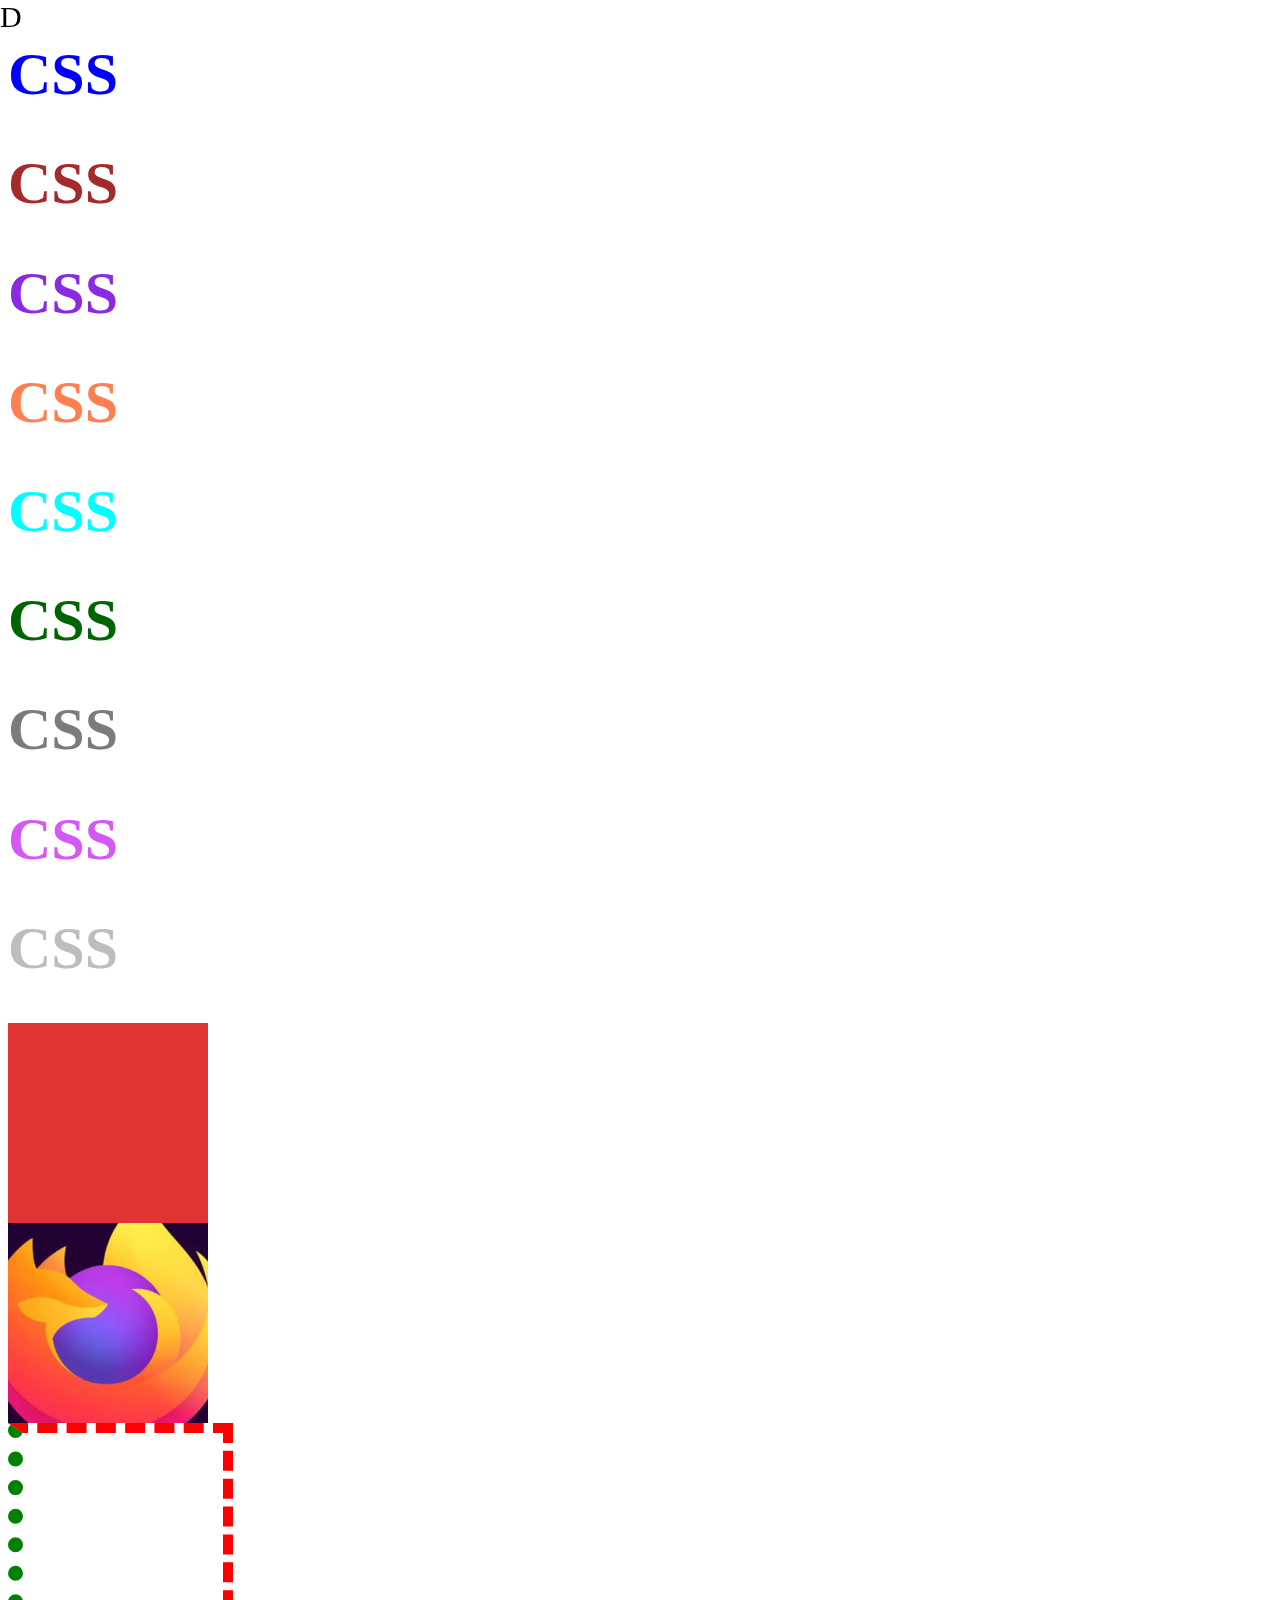
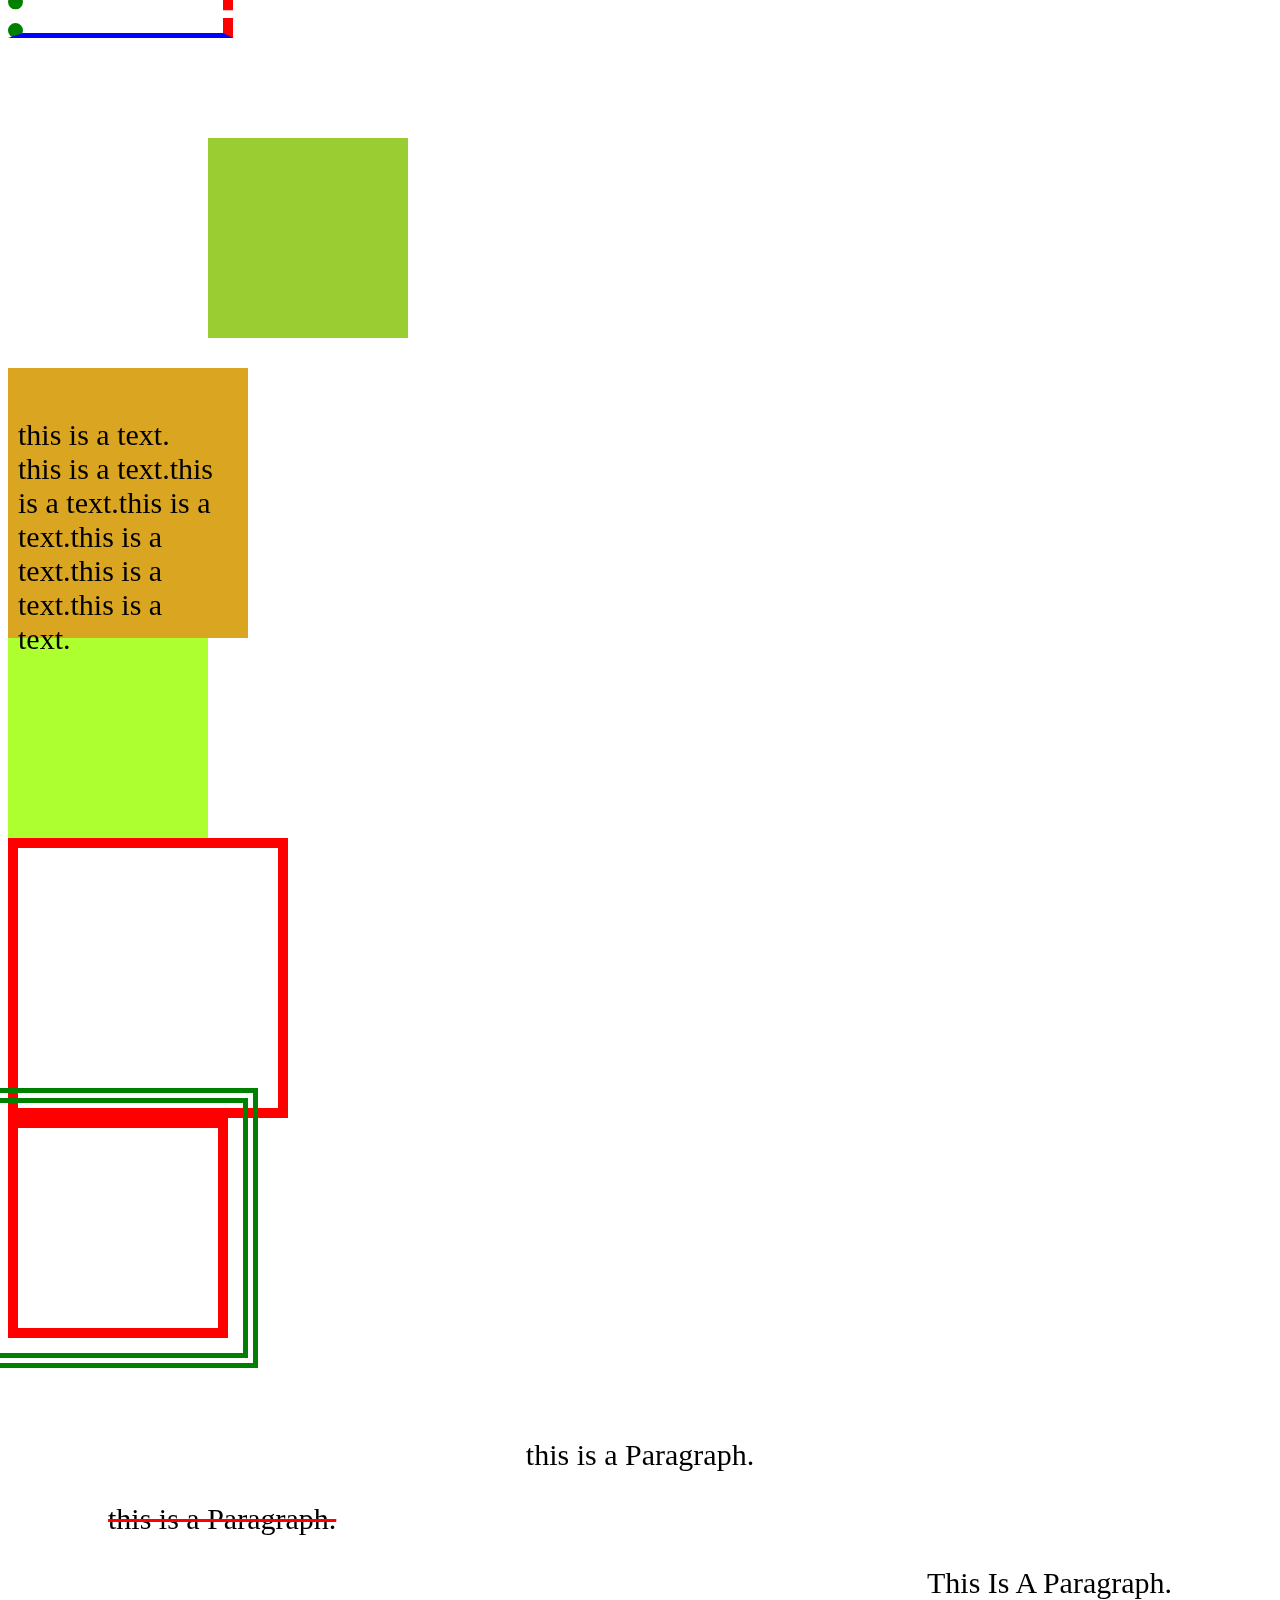
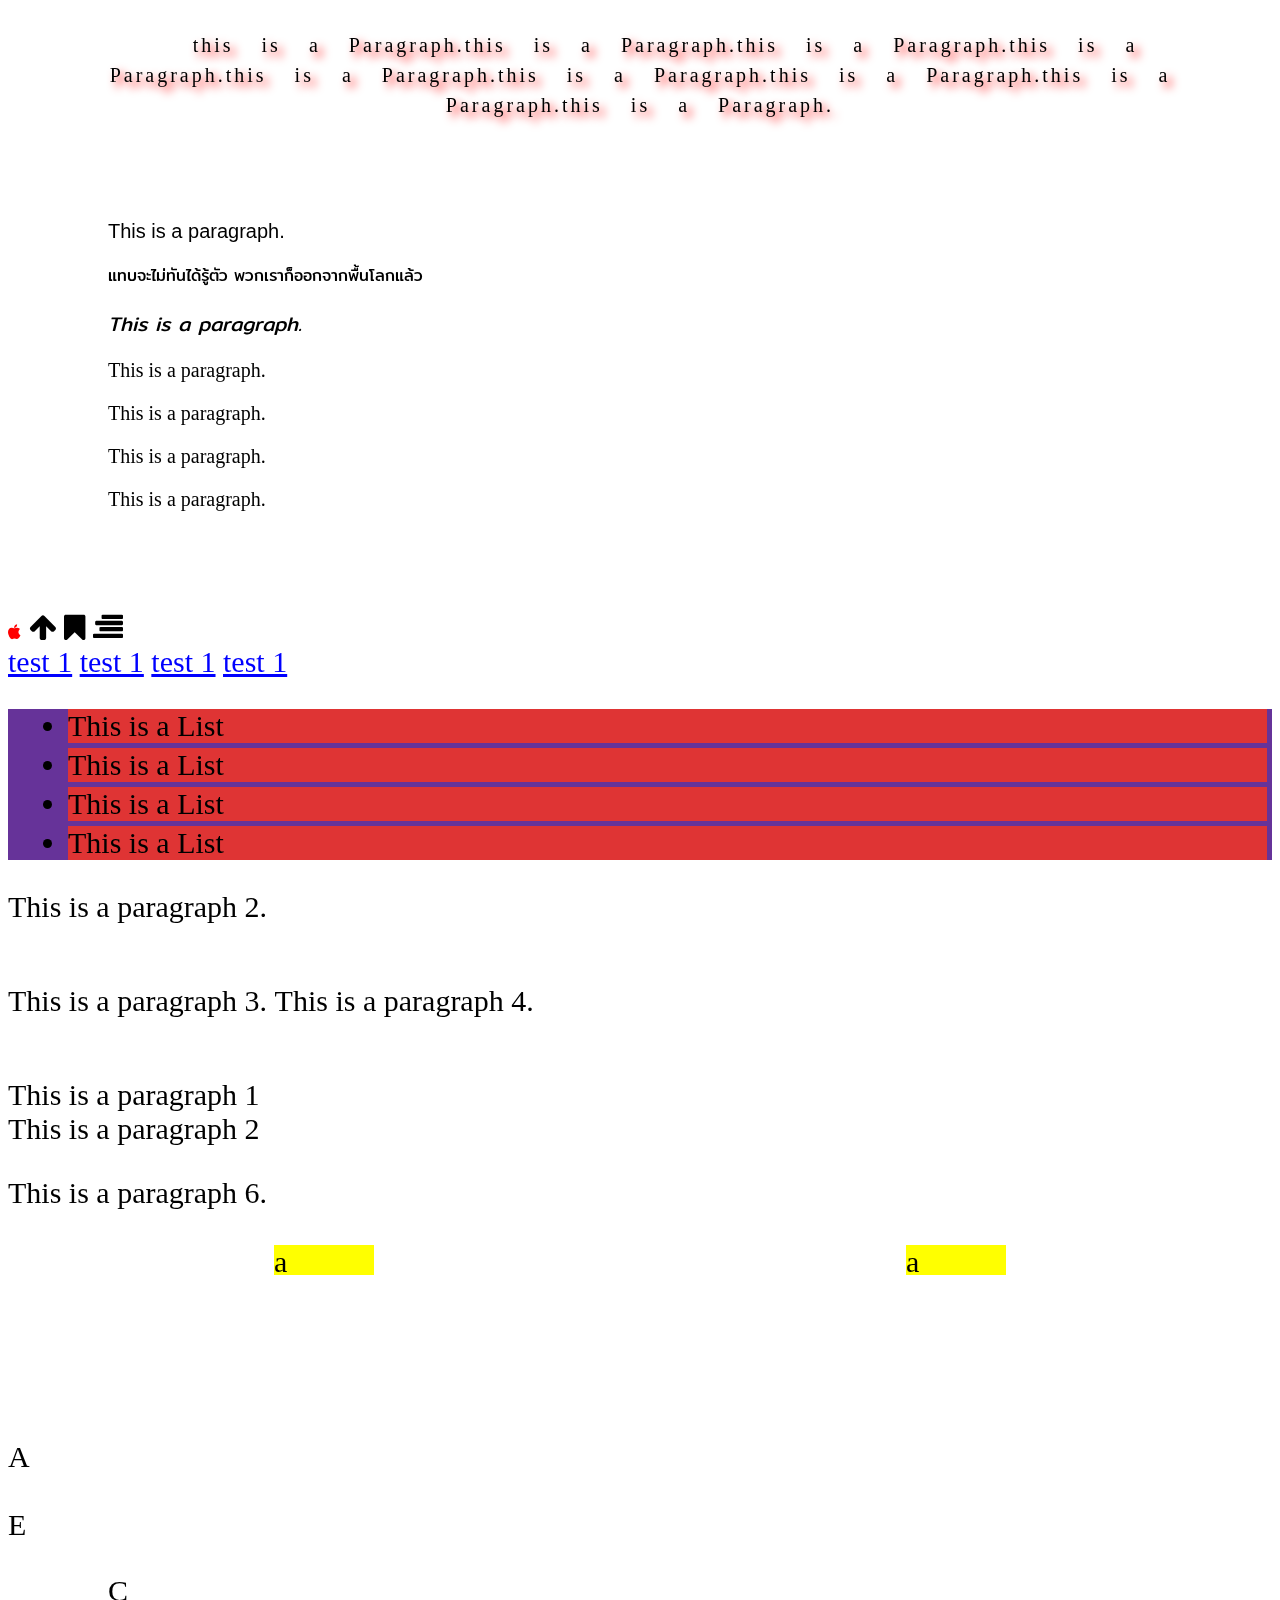
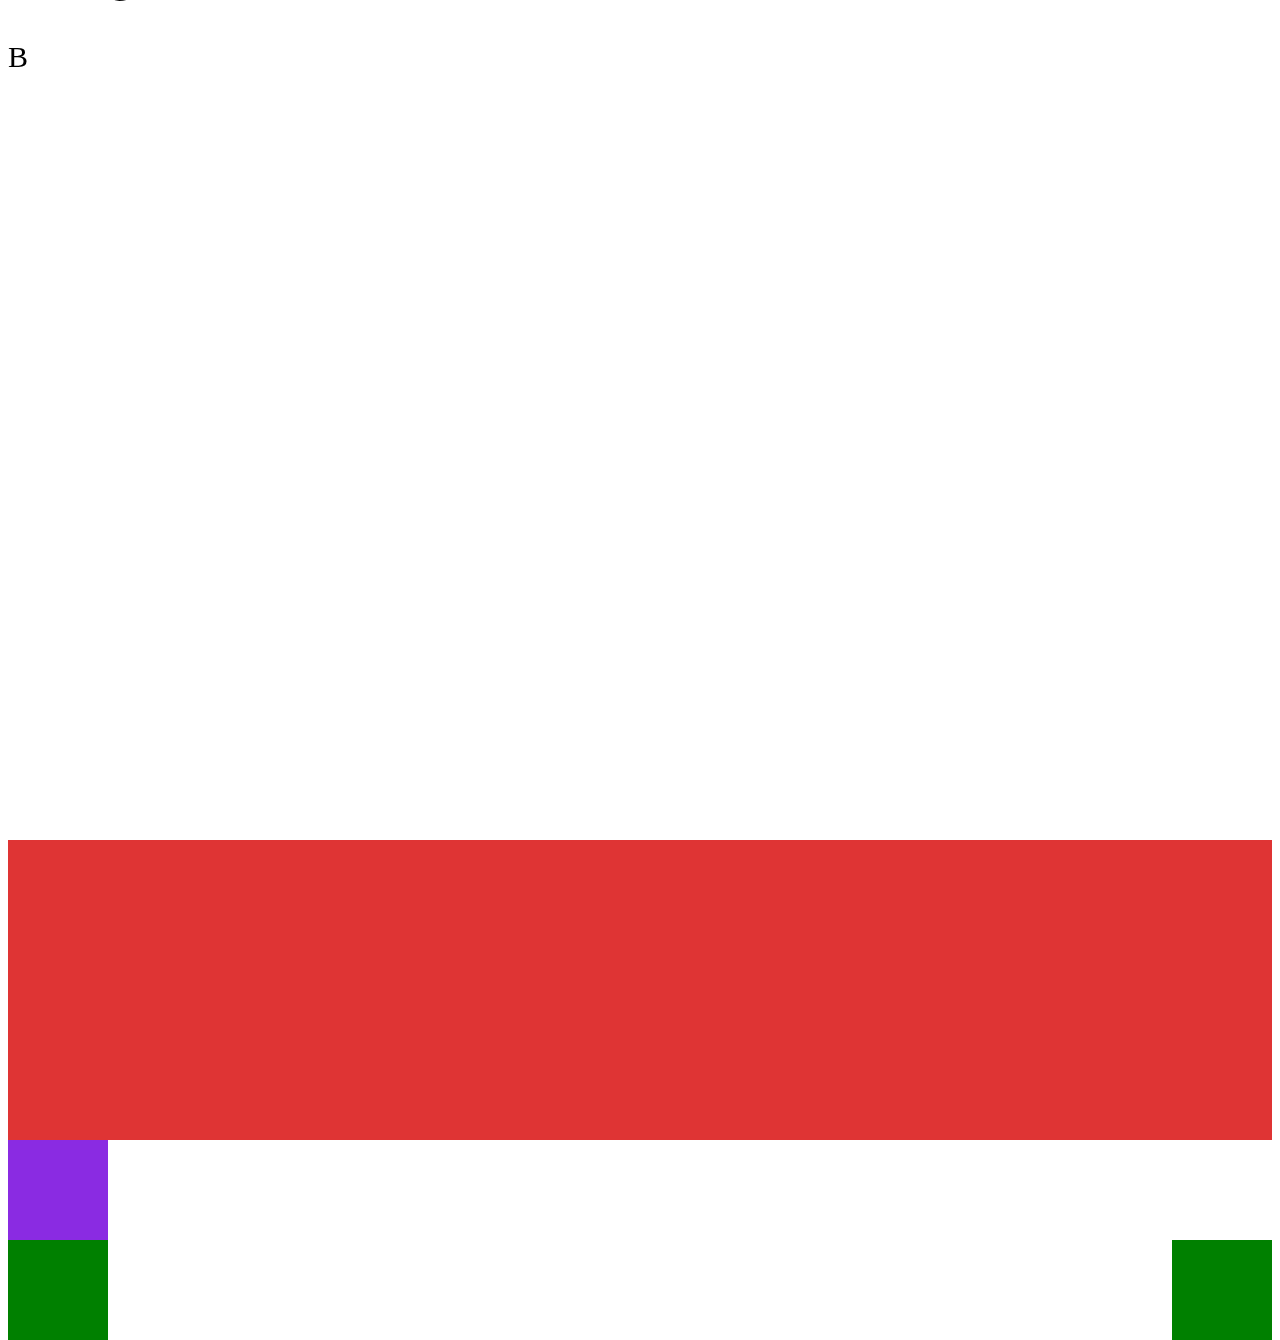
<file: css.html>
<!DOCTYPE html>
<html>
  <head>
    <meta charset="utf-8" />
    <link rel="stylesheet" href="css/style.css" />
    <link
      rel="stylesheet"
      href="https://stackpath.bootstrapcdn.com/font-awesome/4.7.0/css/font-awesome.min.css"
    />
    <!-- <link
      href="https://fonts.googleapis.com/css?family=Mitr:300,400,700&display=swap&subset=thai"
      rel="stylesheet"
    /> -->
    <style>
      h1 {
        color: blueviolet;
      }
      .important {
        color: brown !important;
      }
      #myHead {
        color: coral;
      }
      .first h1 {
        color: aqua;
      }
      .first > h1 {
        color: darkgreen;
      }
      .rgb h1 {
        color: rgb(123, 123, 123);
      }
      .hex h1 {
        color: #d458f5;
      }
      .rgba h1 {
        color: rgba(123, 123, 123, 0.5);
        /* color: rosybrown; COMMENT OUT */
      }
    </style>
  </head>
  <body>
    <h1 style="color:blue;">CSS</h1>
    <h1 class="important" style="color:blue;">CSS</h1>
    <h1>CSS</h1>
    <h1 id="myHead">CSS</h1>
    <div class="first">
      <div>
        <h1>CSS</h1>
      </div>
    </div>
    <div class="first">
      <h1>CSS</h1>
    </div>
    <div class="rgb">
      <h1>CSS</h1>
    </div>
    <div class="hex">
      <h1>CSS</h1>
    </div>
    <div class="rgba">
      <h1>CSS</h1>
    </div>

    <div class="background-color width200"></div>
    <div class="background-image width200"></div>
    <div class="border width200"></div>
    <div class="margin width200"></div>
    <div class="padding width200">
      this is a text. this is a text.this is a text.this is a text.this is a
      text.this is a text.this is a text.
    </div>
    <div class="width-height"></div>
    <div class="mixed-width"></div>
    <div class="outline width200"></div>

    <div class="text">
      <p>this is a Paragraph.</p>
      <p class="left">this is a Paragraph.</p>
      <p class="right">this is a Paragraph.</p>
      <p class="indent">
        this is a Paragraph.this is a Paragraph.this is a Paragraph.this is a
        Paragraph.this is a Paragraph.this is a Paragraph.this is a
        Paragraph.this is a Paragraph.this is a Paragraph.
      </p>
    </div>
    <div class="font">
      <p>This is a paragraph.</p>
      <p>แทบจะไม่ทันได้รู้ตัว พวกเราก็ออกจากพื้นโลกแล้ว</p>
      <p>This is a paragraph.</p>
      <p>This is a paragraph.</p>
      <p>This is a paragraph.</p>
      <p>This is a paragraph.</p>
      <p>This is a paragraph.</p>
    </div>
    <div class="icon">
      <i class="fa fa-apple"></i>
      <i class="fa fa-arrow-up"></i>
      <i class="fa fa-bookmark"></i>
      <i class="fa fa-align-right"></i>
    </div>

    <div class="link">
      <a href="/css.html">test 1</a>
      <a href="/a">test 1</a>
      <a href="/b">test 1</a>
      <a href="/c">test 1</a>
    </div>

    <div class="list">
      <ul>
        <li>This is a List</li>
        <li>This is a List</li>
        <li>This is a List</li>
        <li>This is a List</li>
      </ul>
    </div>

    <div class="display">
      <p>This is a paragraph 1.</p>
      <p>This is a paragraph 2.</p>
      <p>This is a paragraph 3.</p>
      <p>This is a paragraph 4.</p>
      <p>
        <div>This is a paragraph 1</div>
        <div>This is a paragraph 2</div>
      </p>
      <p>This is a paragraph 6.</p>
    </div>

    <div class="flex">
      <div class="flex-item">a</div>
      <div class="flex-item">a</div>
      <!-- <div class="flex-item">a</div>
      <div class="flex-item">a</div> -->
    </div>

    <div class="position">
      <div>A</div>
      <div>B</div>
      <div>C</div>
      <div>D</div>
      <div>E</div>
    </div>

    <div class="overflow">
      <div class="box"></div>
    </div>

    <div class="float">
      <div class="normal"></div>
      <div class="left"></div>
      <div class="right"></div>
    </div>
  </body>
</html>
</file>
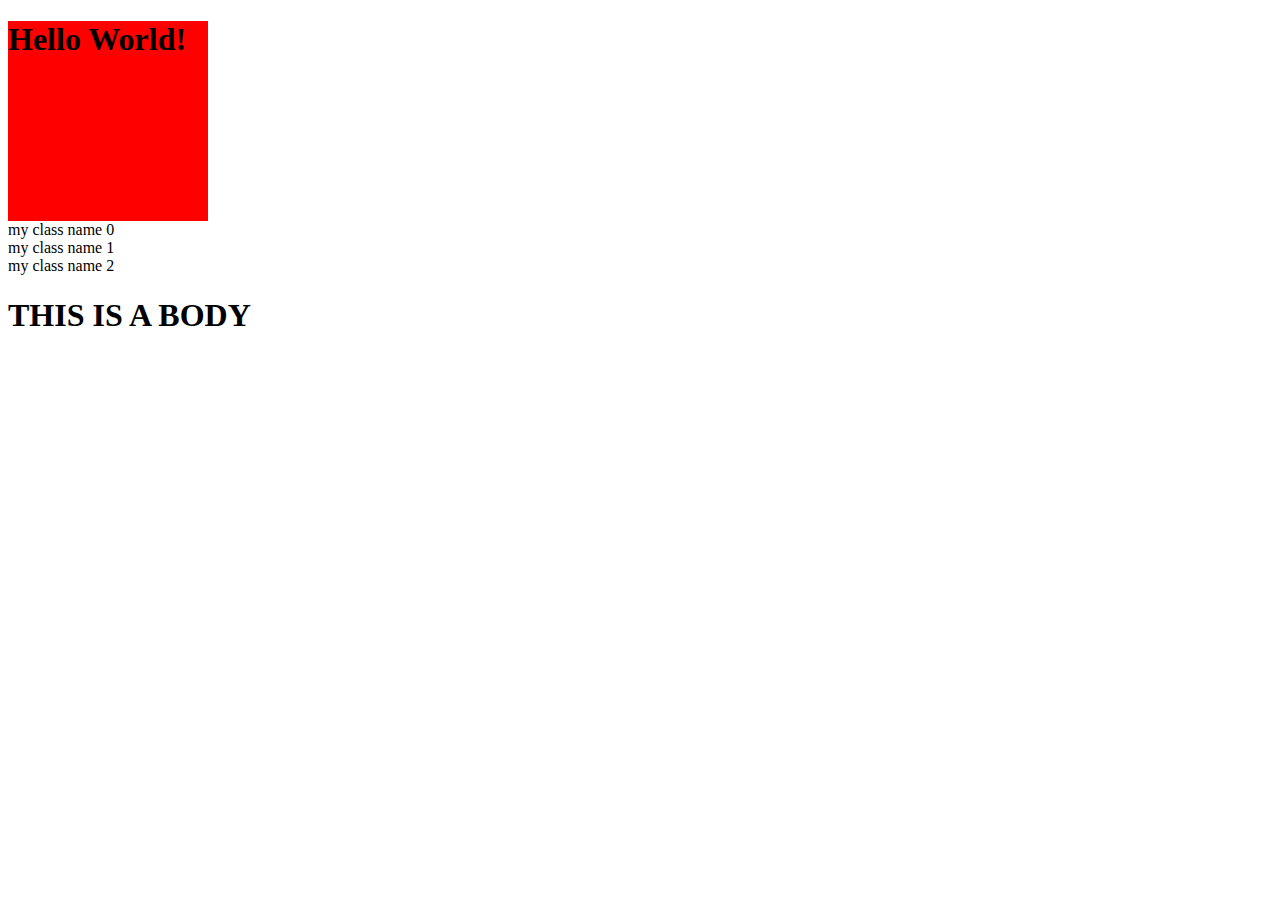
<file: js.html>
<!DOCTYPE html>
<html>
  <head>
    <meta charset="utf-8" />
  </head>
  <body>
    <div id="myDiv"></div>
    <div class="myClassName"></div>
    <div class="myClassName"></div>
    <div class="myClassName"></div>
    <script src="js/main.js" type="text/javascript"></script>
  </body>
</html>
</file>
<file: css/style.css>
@import url("https://fonts.googleapis.com/css?family=Mitr:300,400,700&display=swap&subset=thai");
h1 {
  color: red;
}
.width200 {
  width: 200px;
  height: 200px;
}
.background-color {
  background-color: #df3434;
}
.background-image {
  background-image: url("/image/firefox.jpg");
  background-position: center;
  /* background-size: contain; */
  background-repeat: no-repeat;
}
.border {
  border: 10px solid red;
  border: 10px dotted red;
  border: 10px dashed red;
  border-bottom: 5px solid blue;
  border-left: 15px dotted green;
}
.margin {
  margin: 50px 100px 30px 100px;
  background-color: yellowgreen;
  margin-left: 200px;
  margin-top: 100px;
}

.padding {
  background-color: goldenrod;
  padding-left: 50px;
  padding-top: 100px;
  padding: 50px 30px 20px 10px;
}

.width-height {
  width: 300px;
  height: 400px;
  background-color: greenyellow;
  width: 50%;
  height: 30vw;
  width: 200pt;
  width: 15cm;
  max-width: 200px;
  width: 1000px;
  max-height: 200px;
  height: 100vh;
}
.mixed-width {
  width: 200px;
  height: 200px;
  padding: 30px;
  /* margin: 50px; */
  border: 10px solid red;
}
.outline {
  outline: 15px double green;
  outline-offset: 15px;
  border: 10px solid red;
  /* margin: 30px; */
}
.text {
  margin: 100px;
}
.text p {
  text-align: center;
  /* text-align: justify; */
}
.text .left {
  text-align: left;
  text-decoration: underline;
  text-decoration: overline;
  text-decoration: line-through;
  text-decoration-color: red;
}
.text .right {
  text-align: right;
  text-transform: uppercase;
  text-transform: lowercase;
  text-transform: capitalize;
}
.text .indent {
  text-indent: 50px;
  letter-spacing: 3px;
  /* letter-spacing: -1px; */
  font-size: 20px;
  line-height: 30px;
  word-spacing: 20px;
  text-shadow: 5px 5px 10px red;
}
.font {
  margin: 100px;
  font-size: 20px;
}
.font p:first-child {
  font-family: arial;
}
html {
  font-size: 30px;
}
.font p:nth-child(2) {
  font-family: "Mitr";
  font-weight: normal;
  font-size: 0.8em;
}
.font p:nth-child(3) {
  font-family: "Mitr";
  font-weight: normal;
  font-size: 1em;
  font-style: oblique;
}

.icon i:first-child {
  color: red;
  font-size: 16px;
}

.link a:link {
  color: blue;
}
.link a:visited {
  color: red;
}
.link a:active {
  color: greenyellow;
}
.link a:hover {
  color: orange;
  background-color: black;
}

.list ul {
  list-style-type: disc;
  background: rebeccapurple;
}
.list ul li {
  list-style-position: outside;
  background-color: #df3434;
  margin: 5px;
  margin-left: 20px;
}

.display p:first-child {
  display: none;
}
.display p:nth-child(2) {
  display: block;
}
.display p:nth-child(3) {
  display: inline;
}
.display p:nth-child(4) {
  display: inline-block;
}
.display p:nth-child(6) {
  display: inline;
}

.flex {
  display: flex;
  flex-direction: row;
  justify-content: space-around;
  align-items: flex-start;
  height: 200px;
}
/* .flex .flex-item {
  flex: 1;
  height: 30px;
  margin: 5px;
  background-color: yellow;
} */
.flex .flex-item:first-child {
  /* flex: 3; */
  height: 30px;
  width: 100px;
  margin: 5px;
  background-color: yellow;
}
.flex .flex-item:nth-child(2) {
  /* flex: 3; */
  height: 30px;
  width: 100px;
  margin: 5px;
  background-color: yellow;
}

.position {
  position: relative;
  height: 1000px;
}
.position div:first-child {
  position: static;
}
.position div:nth-child(2) {
  position: absolute;
  top: 200px;
  right: 0;
  bottom: 0;
  left: 0;
}
.position div:nth-child(3) {
  position: relative;
  top: 100px;
  left: 100px;
}
.position div:nth-child(4) {
  position: fixed;
  top: 0px;
  left: 0px;
}
.position div:nth-child(5) {
  position: sticky;
  top: 10px;
}

.overflow {
  overflow: auto;
  height: 300px;
}
.overflow .box {
  height: 1000px;
  width: 150%;
  background-color: #df3434;
}

.float {
}

.float .left {
  float: left;
  background-color: green;
  width: 100px;
  height: 100px;
}
.float .right {
  float: right;
  background-color: green;
  width: 100px;
  height: 100px;
}
.float .normal {
  background-color: blueviolet;
  width: 100px;
  height: 100px;
}
</file>
